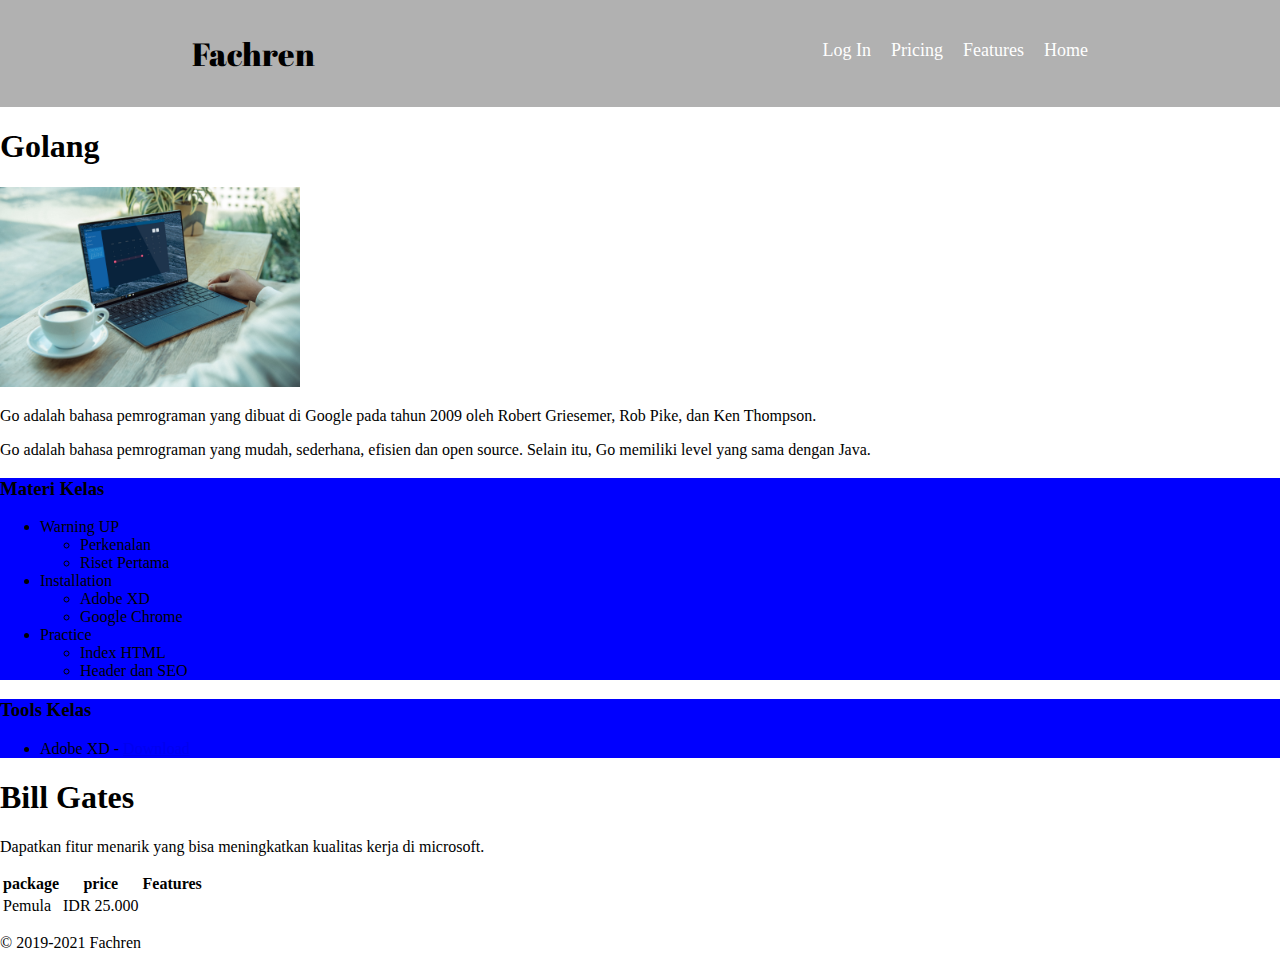
<file: html5/index.html>
<!DOCTYPE html>
<html lang="en">
  <head>
    <meta charset="utf-8" />
    <meta name="viewport" content="width=device-width, initial-scale=1" />
    <meta http-equiv="X-UA-Compatible" content="ie=edge" />
    <title>Hernes Medical</title>

    <link rel="stylesheet" href="style/main.css"/>

  </head>

  <body>
    <nav class="header">
      <div class="container">
        <p class="logo">Fachren</p>
        <ul class="navigation">
          <li>
            <a href="index.html">Home</a>
          </li>
          <li>
            <a href="features.html">Features</a>
          </li>
          <li>
            <a href="#">Pricing</a>
          </li>
          <li>
            <a href="login.html">Log In</a>
          </li>
        </ul>
      </div>
    </nav>
    <section>
      <h1>Golang</h1>
      <img height="200" src="images/1.jpg" alt="" />
      <p>
        Go adalah bahasa pemrograman yang dibuat di Google pada tahun 2009 oleh
        Robert Griesemer, Rob Pike, dan Ken Thompson.
      </p>
      <p>
        Go adalah bahasa pemrograman yang mudah, sederhana, efisien dan open
        source. Selain itu, Go memiliki level yang sama dengan Java.
      </p>
    </section>
    <section>
      <div class="fitur">
        <h3>Materi Kelas</h3>
        <ul>
          <li>Warning UP</li>
          <ul>
            <li>Perkenalan</li>
            <li>Riset Pertama</li>
          </ul>
          <li>Installation</li>
          <ul>
            <li>Adobe XD</li>
            <li>Google Chrome</li>
          </ul>
          <li>Practice</li>
          <ul>
            <li>Index HTML</li>
            <li>Header dan SEO</li>
          </ul>
        </ul>
      </div>
      <div class="fitur">
      <h3>Tools Kelas</h3>
      <ul>
        <li>
          Adobe XD -
          <a target="_blank" href="https://www.adobe.com/products/xd.html"
            >Download</a
          >
        </li>
      </ul>
    </section>
    <section>
      <div>
        <h1>Bill Gates</h1>
        <p>
          Dapatkan fitur menarik yang bisa meningkatkan kualitas kerja di
          microsoft.
        </p>
      </div>
      <div>
        <table>
          <tr>
            <th>package</th>
            <th>price</th>
            <th>Features</th>
          </tr>
          <tr>
            <td>Pemula</td>
            <td>IDR 25.000</td>
          </tr>
        </table>
      </div>
    </section>
    <footer>
      <p>© 2019-2021 Fachren</p>
    </footer>
  </body>
</html>
</file>
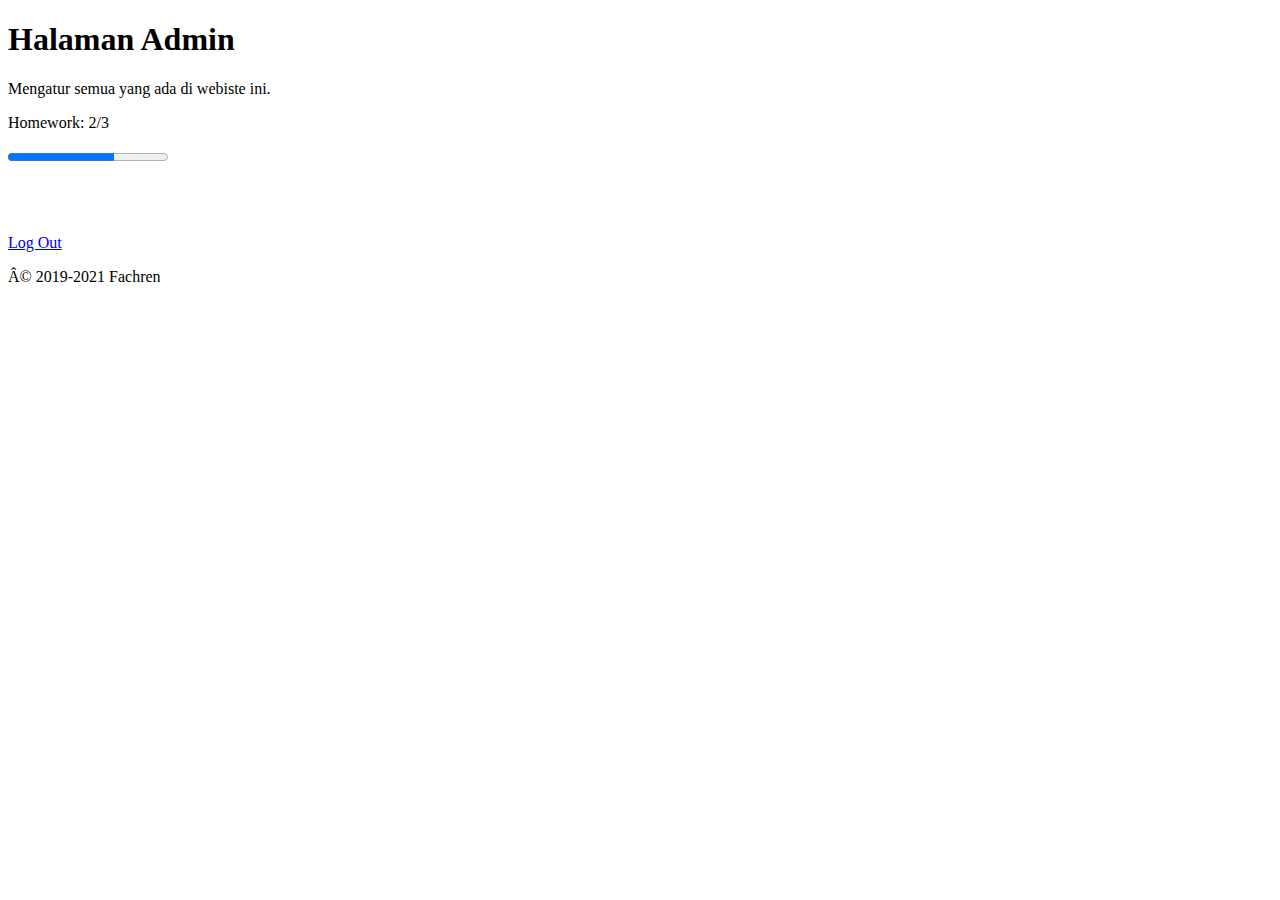
<file: html5/Admin.html>
<!DOCTYPE html>
<html lang="en">

<head>

    <head charset="utf-8">
        <title>Features - Hermes Medical</title>
    </head>

    <body>
        <section>
            <div>
                <h1>
                    Halaman Admin
                </h1>
                <p>
                    Mengatur semua yang ada di webiste ini.
                </p>
                <p>
                    Homework: 2/3
                </p>
                <p>
                    <progress value="20" max="30"></progress>
                </p>
                <br>
                <br>
                <p>
                    <a href="login.html">Log Out</a>
                </p>
            </div>
            <div>
           
            </div>
        </section>

        <footer>
            <p>
                © 2019-2021 Fachren
            </p>
        </footer>
    </body>

</html>
</file>
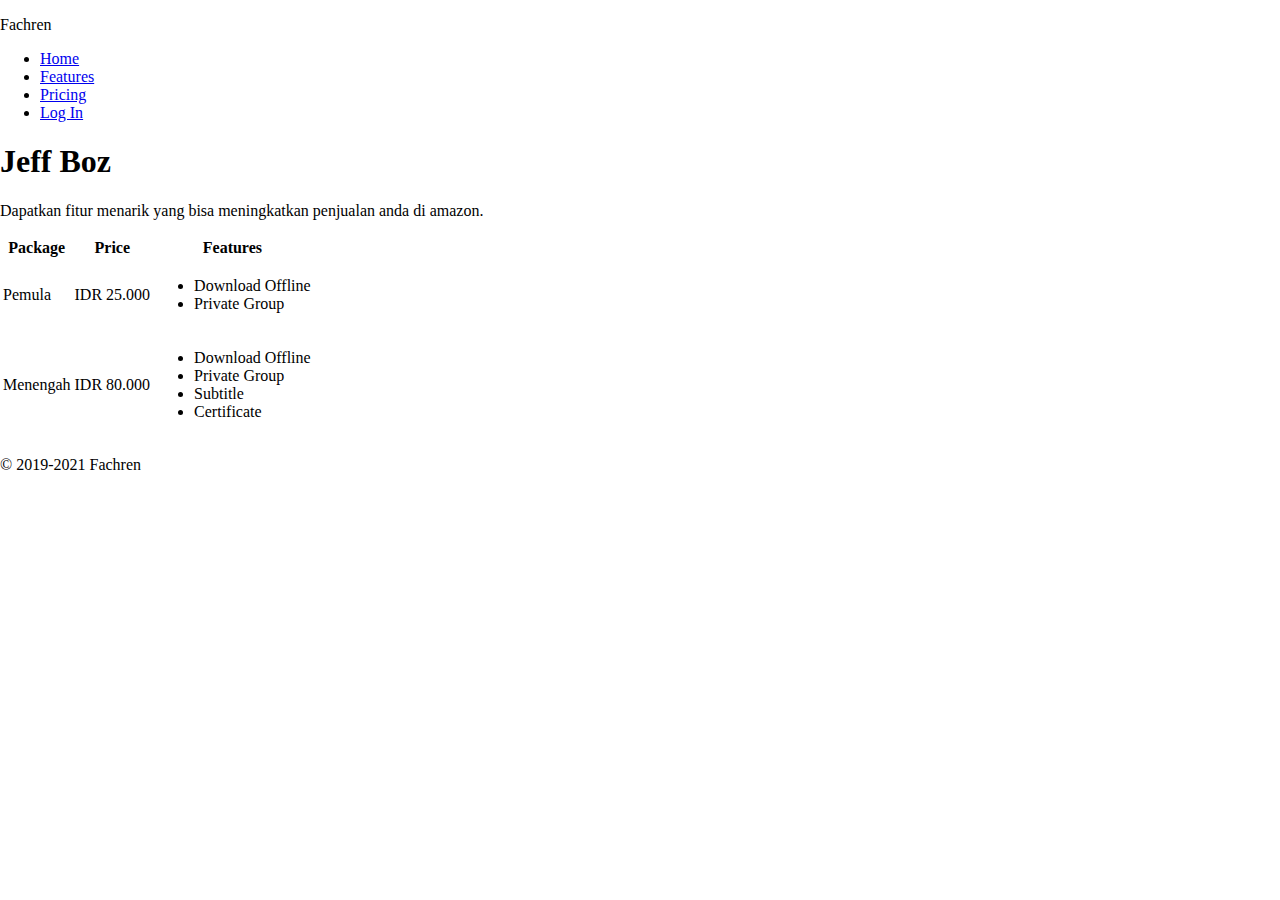
<file: html5/features.html>
<!DOCTYPE html>
<html lang="en">
  <head>
    <meta charset="utf-8" />
    <meta name="viewport" content="width=device-width, initial-scale=1" />
    <meta http-equiv="X-UA-Compatible" content="ie=edge" />
    <title>Hernes Medical</title>

    <link rel="stylesheet" href="style/main.css" />
  </head>

  <body>
    <nav>
      <p>Fachren</p>
      <ul>
        <li>
          <a href="index.html">Home</a>
        </li>
        <li>
          <a href="features.html">Features</a>
        </li>
        <li>
          <a href="#">Pricing</a>
        </li>
        <li>
          <a href="login.html">Log In</a>
        </li>
      </ul>
    </nav>

    <section>
      <div>
        <h1>Jeff Boz</h1>
        <p>
          Dapatkan fitur menarik yang bisa meningkatkan penjualan anda di
          amazon.
        </p>
      </div>
      <div>
        <table>
          <tr>
            <th>Package</th>
            <th>Price</th>
            <th>Features</th>
          </tr>
          <tr>
            <td>Pemula</td>
            <td>IDR 25.000</td>
            <td>
              <ul>
                <li>Download Offline</li>
                <li>Private Group</li>
              </ul>
            </td>
          </tr>
          <tr>
            <td>Menengah</td>
            <td>IDR 80.000</td>
            <td>
              <ul>
                <li>Download Offline</li>
                <li>Private Group</li>
                <li>Subtitle</li>
                <li>Certificate</li>
              </ul>
            </td>
          </tr>
        </table>
      </div>
    </section>

    <footer>
      <p>© 2019-2021 Fachren</p>
    </footer>
  </body>
</html>
</file>
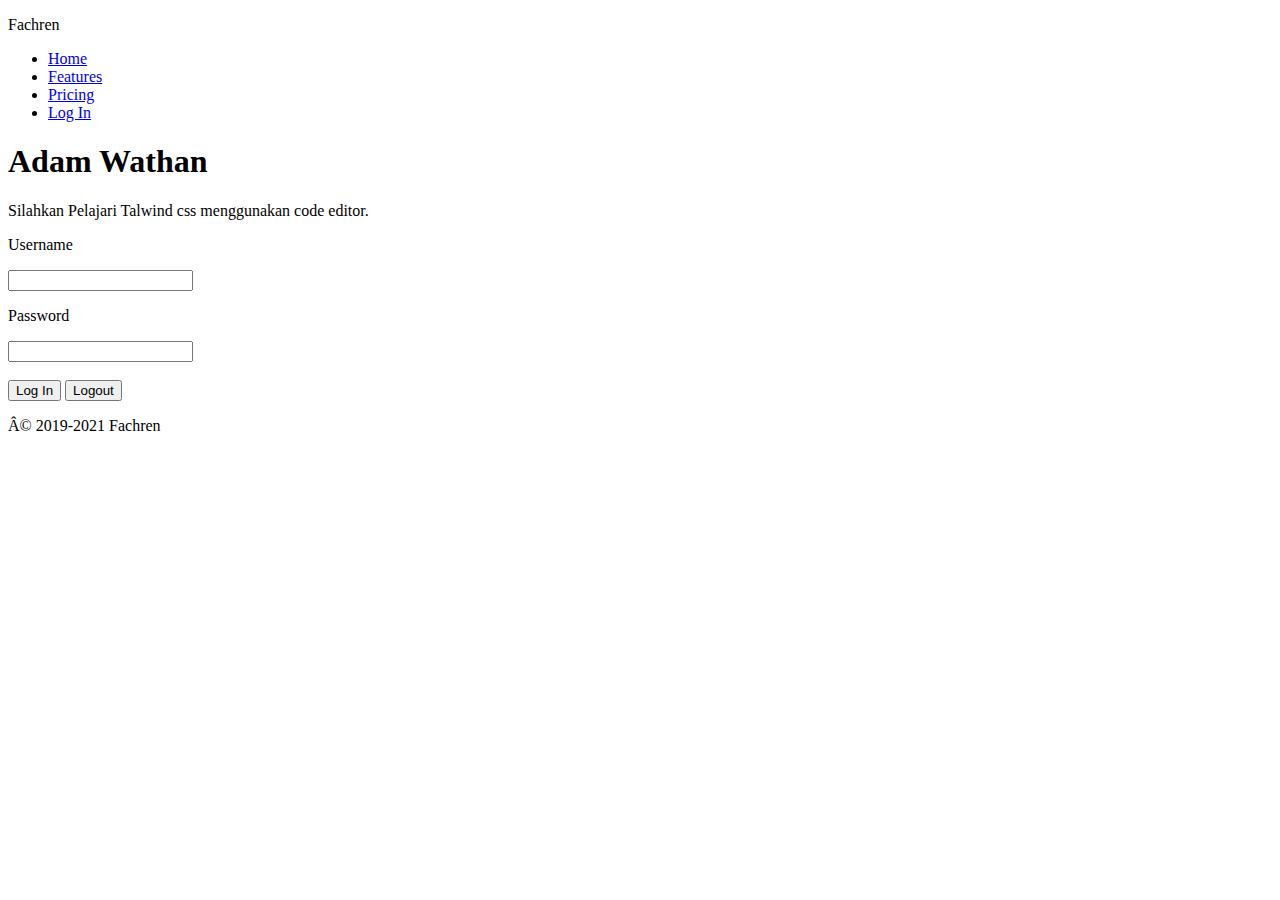
<file: html5/login.html>
<!DOCTYPE html>
<html lang="en">

<head>

    <head charset="utf-8">
        <title>Login - Hermes Medical</title>
    </head>

    <body>
        <nav>
            <p>
                Fachren
            </p>
            <ul>
                <li>
                    <a href="index.html">Home</a>
                </li>
                <li>
                    <a href="features.html">Features</a>
                </li>
                <li>
                    <a href="#">Pricing</a>
                </li>
                <li>
                    <a href="login.html">Log In</a>
                </li>
            </ul>
        </nav>

        <section>
            <div>
                <h1>
                    Adam Wathan
                </h1>
                <p>
                Silahkan Pelajari Talwind css menggunakan code editor. 
                </p>
            </div>
            <div>
                <form action="Admin.html">
                    <p>
                        Username
                    </p>
                    <input type="text" name="Username">
                    <p>
                        Password
                    </p>
                    <input type="text" name="Password">
                    <br>
                    <br>
                    <button type="submit">Log In</button>
                    <button type="keluar">Logout</button>
                </form>
            </div>
        </section>

        <footer>
            <p>
                © 2019-2021 Fachren
            </p>
        </footer>
    </body>

</html>
</file>
<file: html5/style/main.css>
/* install fonts */

@font-face {
    font-family: abrilfat;
    src: url('../font/AbrilFatface-Regular.ttf');
}

.fitur {
    background: blue;
}

body {
    margin: 0;
}

.container {
    width: 70%;
    overflow: hidden;
    margin: auto;
}

.header {
    width: 100%;
    overflow: hidden;
    background: #b1b1b1;
}

.header .logo {
    font-size: 32px;
    float: left;
    font-family: abrilfat;
}

.header .navigation {
    float: right;
    margin-top: 40px;
}

.header .navigation li {
    float: right;
    margin-left: 20px;
    font-size: 18px;
    display: block;
}

.header .navigation li a {
    color: #fff;
    text-decoration: none;
}

.header .navigation li a:hover {
    color: blue;
    text-decoration: underline;
}
</file>
